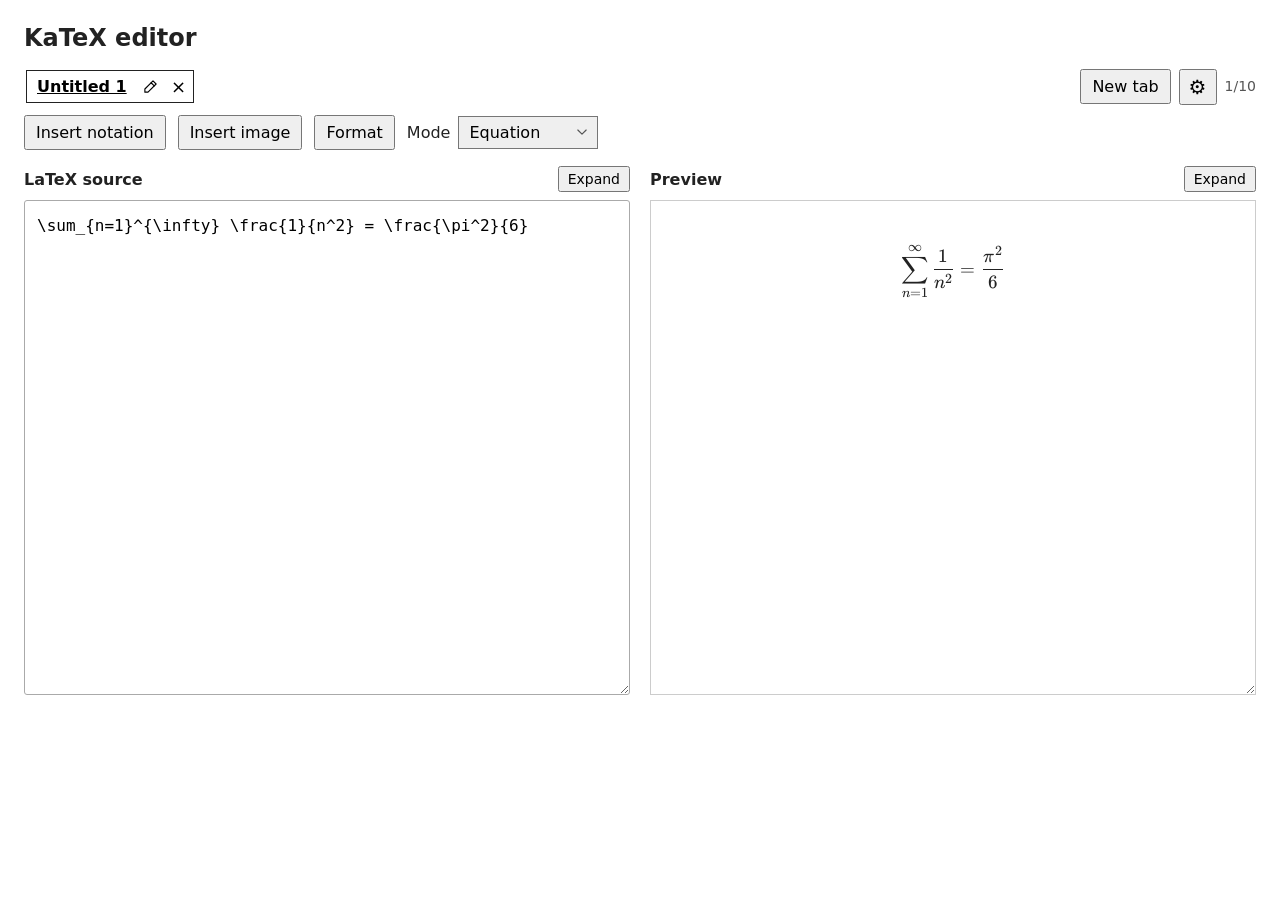
<file: index.html>
<!doctype html>
<meta charset="utf-8">
<title>KaTeX Editor</title>
<meta http-equiv="refresh" content="0; url=src/index.html">
<p>Loading KaTeX Editor…</p>
<p><a href="src/index.html">Continue if the editor doesn’t open</a></p>
</file>
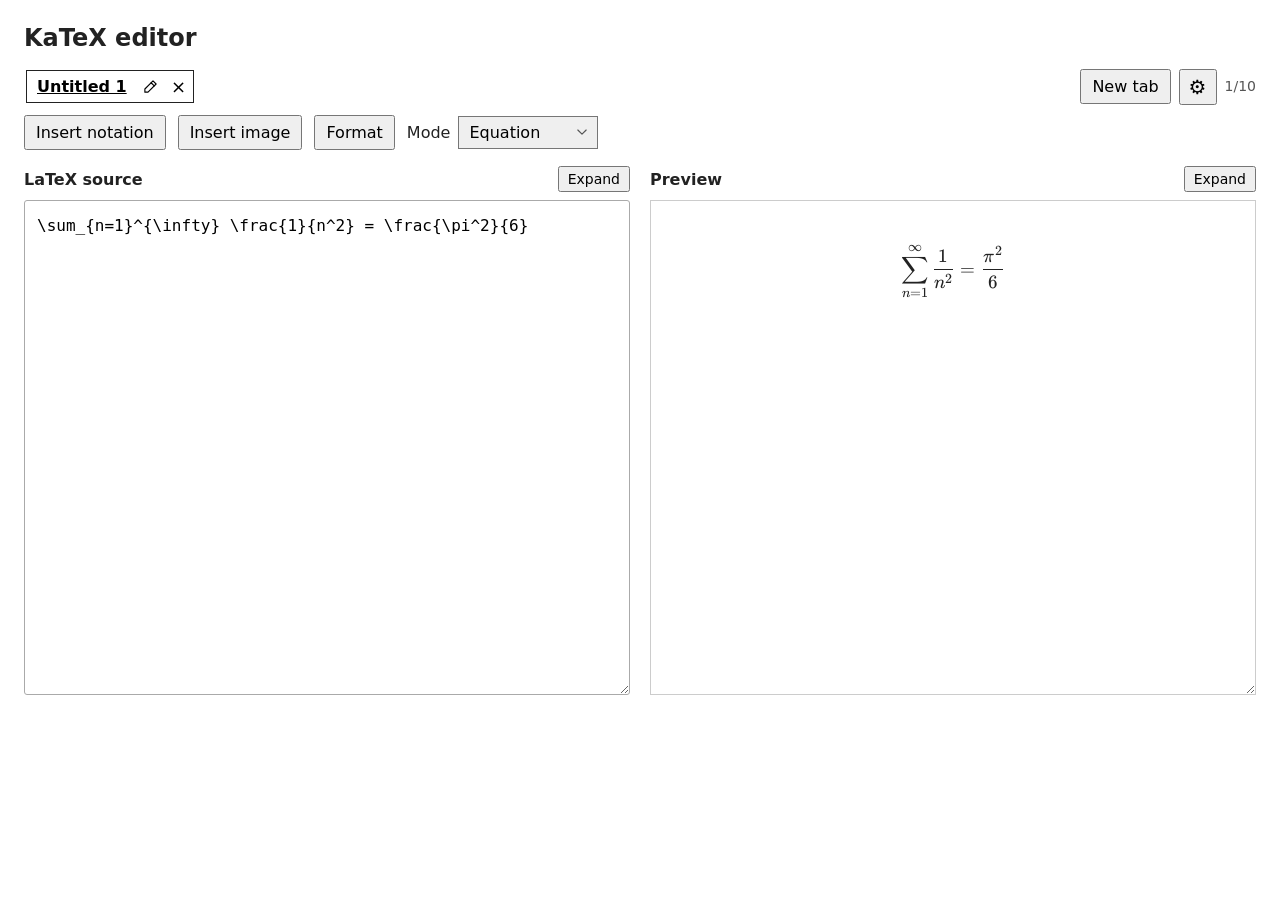
<file: src/index.html>
<!doctype html>
<html lang="en"><head><meta charset="utf-8"><meta name="viewport" content="width=device-width,initial-scale=1"><title>KaTeX editor</title>
<script type="text/plain" id="license-notices">
Editor license
==============

The MIT License (MIT)

Copyright (c) 2026 Ziyu Gu

Permission is hereby granted, free of charge, to any person obtaining a copy
of this software and associated documentation files (the "Software"), to deal
in the Software without restriction, including without limitation the rights
to use, copy, modify, merge, publish, distribute, sublicense, and/or sell
copies of the Software, and to permit persons to whom the Software is
furnished to do so, subject to the following conditions:

The above copyright notice and this permission notice shall be included in all
copies or substantial portions of the Software.

THE SOFTWARE IS PROVIDED "AS IS", WITHOUT WARRANTY OF ANY KIND, EXPRESS OR
IMPLIED, INCLUDING BUT NOT LIMITED TO THE WARRANTIES OF MERCHANTABILITY,
FITNESS FOR A PARTICULAR PURPOSE AND NONINFRINGEMENT. IN NO EVENT SHALL THE
AUTHORS OR COPYRIGHT HOLDERS BE LIABLE FOR ANY CLAIM, DAMAGES OR OTHER
LIABILITY, WHETHER IN AN ACTION OF CONTRACT, TORT OR OTHERWISE, ARISING FROM,
OUT OF OR IN CONNECTION WITH THE SOFTWARE OR THE USE OR OTHER DEALINGS IN THE
SOFTWARE.


Third-party notices
===================

# Third-party notices

The editor's MIT license does not replace the licenses of its bundled components.
These components are embedded in `KaTeX Editor.html`; their notices are also
embedded in that file for standalone redistribution.

## KaTeX 0.18.9

Includes the math renderer, stylesheet, and auto-render extension.
Upstream: https://github.com/KaTeX/KaTeX
License: MIT

```text
The MIT License (MIT)

Copyright (c) 2013-2020 Khan Academy and other contributors

Permission is hereby granted, free of charge, to any person obtaining a copy
of this software and associated documentation files (the "Software"), to deal
in the Software without restriction, including without limitation the rights
to use, copy, modify, merge, publish, distribute, sublicense, and/or sell
copies of the Software, and to permit persons to whom the Software is
furnished to do so, subject to the following conditions:

The above copyright notice and this permission notice shall be included in all
copies or substantial portions of the Software.

THE SOFTWARE IS PROVIDED "AS IS", WITHOUT WARRANTY OF ANY KIND, EXPRESS OR
IMPLIED, INCLUDING BUT NOT LIMITED TO THE WARRANTIES OF MERCHANTABILITY,
FITNESS FOR A PARTICULAR PURPOSE AND NONINFRINGEMENT. IN NO EVENT SHALL THE
AUTHORS OR COPYRIGHT HOLDERS BE LIABLE FOR ANY CLAIM, DAMAGES OR OTHER
LIABILITY, WHETHER IN AN ACTION OF CONTRACT, TORT OR OTHERWISE, ARISING FROM,
OUT OF OR IN CONNECTION WITH THE SOFTWARE OR THE USE OR OTHER DEALINGS IN THE
SOFTWARE.
```

## KaTeX fonts

The bundled font files retain the copyright and license metadata shown below.
The font software is covered by SIL OFL 1.1, separately from the renderer's MIT
license. The embedded fonts have not been modified.
Font project: https://github.com/KaTeX/katex-fonts
License text source: https://spdx.org/licenses/OFL-1.1.html

```text
Copyright (c) 2009-2010, Design Science, Inc. (<www.mathjax.org>)
Copyright (c) 2014-2018 Khan Academy (<www.khanacademy.org>)

Reserved Font Names: KaTeX_AMS, KaTeX_Caligraphic, KaTeX_Fraktur, KaTeX_Main, KaTeX_Math, KaTeX_SansSerif, KaTeX_Script, KaTeX_Size1, KaTeX_Size2, KaTeX_Size3, KaTeX_Size4, KaTeX_Typewriter.

This Font Software is licensed under the SIL Open Font License, Version 1.1.

SIL OPEN FONT LICENSE

Version 1.1 - 26 February 2007

PREAMBLE

The goals of the Open Font License (OFL) are to stimulate worldwide development of collaborative font projects, to support the font creation efforts of academic and linguistic communities, and to provide a free and open framework in which fonts may be shared and improved in partnership with others.

The OFL allows the licensed fonts to be used, studied, modified and redistributed freely as long as they are not sold by themselves. The fonts, including any derivative works, can be bundled, embedded, redistributed and/or sold with any software provided that any reserved names are not used by derivative works. The fonts and derivatives, however, cannot be released under any other type of license. The requirement for fonts to remain under this license does not apply to any document created using the fonts or their derivatives.

DEFINITIONS

"Font Software" refers to the set of files released by the Copyright Holder(s) under this license and clearly marked as such. This may include source files, build scripts and documentation.

"Reserved Font Name" refers to any names specified as such after the copyright statement(s).

"Original Version" refers to the collection of Font Software components as distributed by the Copyright Holder(s).

"Modified Version" refers to any derivative made by adding to, deleting, or substituting — in part or in whole — any of the components of the Original Version, by changing formats or by porting the Font Software to a new environment.

"Author" refers to any designer, engineer, programmer, technical writer or other person who contributed to the Font Software.

PERMISSION & CONDITIONS

Permission is hereby granted, free of charge, to any person obtaining a copy of the Font Software, to use, study, copy, merge, embed, modify, redistribute, and sell modified and unmodified copies of the Font Software, subject to the following conditions:

1) Neither the Font Software nor any of its individual components, in Original or Modified Versions, may be sold by itself.

2) Original or Modified Versions of the Font Software may be bundled, redistributed and/or sold with any software, provided that each copy contains the above copyright notice and this license. These can be included either as stand-alone text files, human-readable headers or in the appropriate machine-readable metadata fields within text or binary files as long as those fields can be easily viewed by the user.

3) No Modified Version of the Font Software may use the Reserved Font Name(s) unless explicit written permission is granted by the corresponding Copyright Holder. This restriction only applies to the primary font name as presented to the users.

4) The name(s) of the Copyright Holder(s) or the Author(s) of the Font Software shall not be used to promote, endorse or advertise any Modified Version, except to acknowledge the contribution(s) of the Copyright Holder(s) and the Author(s) or with their explicit written permission.

5) The Font Software, modified or unmodified, in part or in whole, must be distributed entirely under this license, and must not be distributed under any other license. The requirement for fonts to remain under this license does not apply to any document created using the Font Software.

TERMINATION

This license becomes null and void if any of the above conditions are not met.

DISCLAIMER

THE FONT SOFTWARE IS PROVIDED "AS IS", WITHOUT WARRANTY OF ANY KIND, EXPRESS OR IMPLIED, INCLUDING BUT NOT LIMITED TO ANY WARRANTIES OF MERCHANTABILITY, FITNESS FOR A PARTICULAR PURPOSE AND NONINFRINGEMENT OF COPYRIGHT, PATENT, TRADEMARK, OR OTHER RIGHT. IN NO EVENT SHALL THE COPYRIGHT HOLDER BE LIABLE FOR ANY CLAIM, DAMAGES OR OTHER LIABILITY, INCLUDING ANY GENERAL, SPECIAL, INDIRECT, INCIDENTAL, OR CONSEQUENTIAL DAMAGES, WHETHER IN AN ACTION OF CONTRACT, TORT OR OTHERWISE, ARISING FROM, OUT OF THE USE OR INABILITY TO USE THE FONT SOFTWARE OR FROM OTHER DEALINGS IN THE FONT SOFTWARE.
```
</script>
<link rel="stylesheet" href="vendor/katex.min.css">
<link rel="stylesheet" href="editor.css"></head><body>
<h1>KaTeX editor</h1>
<div class="tab-bar"><div id="document-tabs" class="document-tabs" role="tablist" aria-label="Documents"></div><button id="new-tab" type="button" disabled>New tab</button><button id="open-settings" type="button" aria-label="Settings" title="Settings" aria-haspopup="dialog" aria-controls="settings-dialog" aria-expanded="false">&#9881;&#65038;</button><span id="tab-count" class="hint">1/10</span></div>
<div class="toolbar">
<button id="open" aria-haspopup="dialog">Insert notation</button>
<button id="insert-image" type="button" title="Insert a local PNG/JPEG">Insert image</button><input id="image-file" type="file" accept="image/png,image/jpeg,.png,.jpg,.jpeg" hidden>
<button id="open-format" type="button" aria-haspopup="dialog">Format</button>
<label>Mode <select id="mode"><option value="equation">Equation</option><option value="document">Text + math</option></select></label>
<span id="status" role="status"></span>
</div>
<div class="columns" id="columns"><section id="source-panel"><h2 class="panel-heading"><label for="source">LaTeX source</label><button type="button" data-expand="source">Expand</button></h2><textarea id="source" spellcheck="false" autocapitalize="off" autocomplete="off" aria-label="LaTeX source" placeholder="Type LaTeX here…"></textarea></section><section id="preview-panel"><h2 class="panel-heading"><span>Preview</span><button type="button" data-expand="preview">Expand</button></h2><div id="preview" aria-label="Rendered LaTeX preview"></div><p id="error" role="status"></p></section></div>

<dialog id="settings-dialog" aria-labelledby="settings-title"><div class="dialog-head"><h2 id="settings-title">Settings</h2><button id="close-settings" type="button">Close</button></div><section><h3>Appearance</h3><div class="actions"><span>Theme</span><button id="theme" type="button" aria-label="Switch to dark mode">Light</button></div><label class="preview-setting"><input type="checkbox" id="full-size-math" checked> Full-size math on this tab</label></section><section><h3>Downloads</h3><div class="settings-actions"><button id="download">Download .tex</button><button id="download-pdf" type="button" title="Print the rendered preview using Save as PDF">Download PDF</button></div></section><section><div id="session-menu"><h3>Session backups</h3><div class="session-options"><div class="actions"><button id="export-session" type="button">Export session</button><button id="export-tabs" type="button">Export all tabs</button><button id="import-session" type="button">Import session</button><input id="session-file" type="file" accept=".json,application/json" hidden></div><small id="history-info"></small><p class="hint">Undo/redo history saves automatically. No edit-count cap. Export a session for a portable backup.</p></div></div></section><section class="features-section"><details id="features-help"><summary>Features &amp; help</summary><div id="help">
<h3>Writing and formatting</h3>
<p><strong>Equation:</strong> type LaTeX directly, for example <code>\frac{a}{b}</code>, without dollar signs.</p>
<p><strong>Text + math:</strong> mix plain text with <code>$inline math$</code> or <code>$$display math$$</code>. Also supports <code>\(…\)</code> and <code>\[…\]</code>.</p>
<p><strong>Insert notation</strong> builds formulas from editable fields. <strong>Format</strong> formats selected text or inserts a block at the cursor. Alignment, centered equations, matrices and cases are available.</p>
<p>Use <code>\begin{align} a &amp;= b \\ c &amp;= d \end{align}</code> for numbered alignment, or <code>align*</code> without numbers. The <code>&amp;</code> marks alignment and <code>\\</code> separates rows. Separate-line insertion uses <code>$$…$$</code> in Text + math mode and <code>\\</code> in Equation mode.</p>
<h3>Basic Markdown</h3>
<p>In Text + math mode, use <code>**bold**</code>, <code>*italic*</code> or <code>_italic_</code>, <code>~~strikethrough~~</code>, and backticks for inline code. Start a line with <code>#</code>, <code>##</code> or <code>###</code> for a heading, <code>- </code> for a bullet, or <code>1. </code> for a numbered list. Triple backticks make a code block.</p>
<p>Math inside its delimiters keeps its LaTeX syntax. HTML, links and external Markdown images stay literal text; use Insert image for local images. PDF exports show the formatted result; source downloads preserve what you typed.</p>
<h3>Tabs and editing</h3>
<p>Keep up to <strong>10 named tabs</strong>, each with its own source, images, mode and undo/redo history. Use the pencil on a tab to rename it. That name is used for downloads and suggested as the PDF filename.</p>
<p><strong>Undo/redo:</strong> Cmd-Z / Cmd-Shift-Z on Mac; Ctrl-Z / Ctrl-Shift-Z or Ctrl-Y elsewhere. New edits replace the redo branch. History saves across reloads in this browser, subject to available browser storage. There is no edit-count cap.</p>
<p>Expand either panel for more room. The preview scrolls internally. It follows the source box height as it grows or shrinks, with the default preview height as its minimum and a page-height limit. Long text-only LaTeX wraps; PDF export fits wide equations to the page.</p>
<h3>Images</h3>
<p><strong>Insert image</strong> switches Equation tabs to Text + math after confirmation. In Text + math mode, insert images, with the cursor outside a formula. Choose a width before inserting (50% by default), then resize or remove it in the preview. Those changes can be undone.</p>
<p>Local <strong>PNG/JPEG only</strong>: at most 10 MB, 25 megapixels and 16,000 pixels per side before processing. Images are re-encoded, with metadata removed, and reduced to at most 2,400 pixels per side. Stored images are limited to 5 MB each, 25 MB total and 32 images per tab, including images retained for undo. No SVG, GIF or remote image links.</p>
<h3>Downloads and backups</h3>
<p><strong>Download .tex:</strong> source text with image markers omitted. <strong>Download PDF:</strong> opens the browser print dialog; choose Save as PDF. Only the rendered document is printed, including images, on a white page.</p>
<p><strong>Export session:</strong> the current tab, including images and history. <strong>Export all tabs:</strong> all named tabs and their history. <strong>Import session:</strong> opens a single-session file in a new tab when space is available; an all-tabs backup restores its saved set of tabs.</p>
<p>Drafts, images and history save automatically in this browser. Keep exported JSON backups if you want a portable copy. The editor works offline and sends no documents or images to a server.</p>
</div></details></section></dialog><dialog id="rename-dialog" aria-labelledby="rename-title"><form id="rename-form"><div class="dialog-head"><h2 id="rename-title">Rename tab</h2><button id="cancel-rename" type="button">Cancel</button></div><label for="document-name">Name</label><input id="document-name" type="text" maxlength="80" autocomplete="off" required><div class="actions" style="margin-top:12px"><button type="submit">Save name</button></div></form></dialog><dialog id="image-dialog" aria-labelledby="image-dialog-title"><div class="dialog-head"><h2 id="image-dialog-title">Insert image</h2><button id="cancel-image" type="button">Cancel</button></div><label for="new-image-width">Width (% of preview/page): <output id="new-image-width-value">50%</output></label><input id="new-image-width" type="range" min="20" max="100" step="5" value="50" style="width:100%"><div class="new-image-stage"><div id="new-image-preview-wrap"><img id="new-image-preview" alt=""></div></div><button id="confirm-image" type="button">Insert image</button><p class="hint">You can resize it afterward. Included in PDF/session exports; omitted from .tex.</p></dialog><dialog id="dialog" aria-labelledby="dialog-title"><div class="dialog-head"><h2 id="dialog-title">Insert notation</h2><button id="close">Close</button></div><div class="toolbar" role="tablist" aria-label="Math helpers"><button id="tab-notation" role="tab" aria-selected="true">Notation</button><button id="tab-format" role="tab" aria-selected="false">Format</button></div><div id="quick" role="group" aria-label="Common notation"></div><label id="notation-label" for="notation">All notation</label><select id="notation"></select><label id="alignment-label" hidden>Align rows<select id="alignment"><option value="relation">At equals / relations</option><option value="left">Left</option><option value="center">Center</option><option value="right">Right</option><option value="manual">Keep manual &amp; markers</option></select></label><p id="notation-help" class="hint"></p><div id="fields"></div><details><summary>LaTeX to insert</summary><pre id="notation-source" style="white-space:pre-wrap;overflow-wrap:anywhere"></pre></details><div id="formula-preview"></div><p id="formula-error" role="status"></p><div class="actions"><label id="display-label"><input type="checkbox" id="display" checked> Display math</label><button id="insert">Insert</button><button id="insert-line" type="button">Insert on separate line</button></div></dialog>
<script src="vendor/katex.min.js"></script>
<script src="vendor/auto-render.min.js"></script>
<script src="editor.js"></script></body></html>
</file>
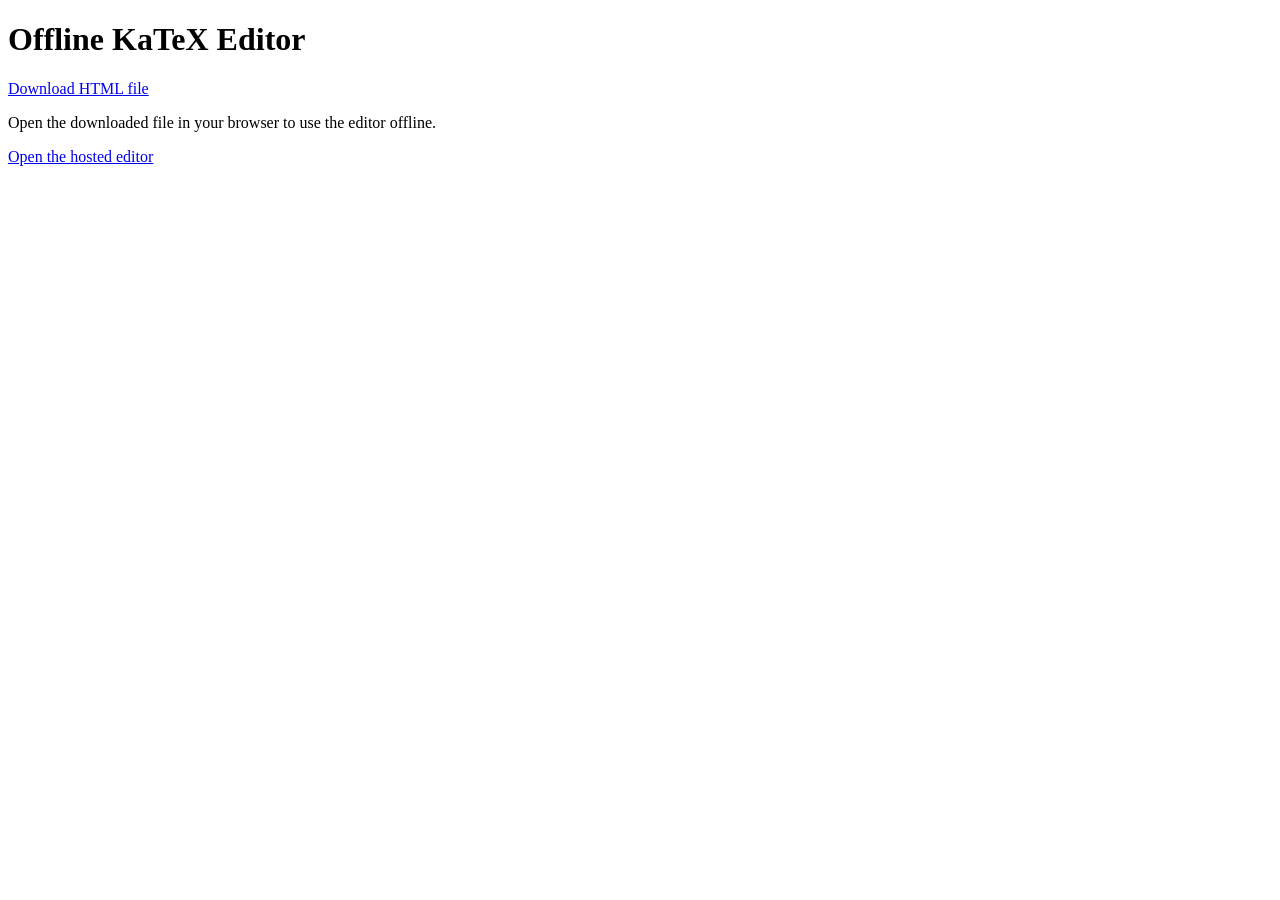
<file: download.html>
<!doctype html>
<html lang="en">
<head>
  <meta charset="utf-8">
  <meta name="viewport" content="width=device-width, initial-scale=1">
  <title>Download KaTeX Editor</title>
</head>
<body>
  <main>
    <h1>Offline KaTeX Editor</h1>
    <p><a href="./KaTeX%20Editor.html" download="KaTeX Editor.html">Download HTML file</a></p>
    <p>Open the downloaded file in your browser to use the editor offline.</p>
    <p><a href="./">Open the hosted editor</a></p>
  </main>
</body>
</html>
</file>
<file: src/editor.css>
[hidden]{display:none!important}[role="tab"][aria-selected="true"]{font-weight:700;text-decoration:underline}*{box-sizing:border-box}body{font:16px system-ui,sans-serif;margin:24px;color:#222;background:#fff}h1{font-size:24px;margin:0 0 16px}button,input,select,textarea{font:inherit}button,select{padding:6px 10px}button{cursor:pointer}label{display:block}header,.toolbar,.dialog-head{display:flex;gap:12px;align-items:center;flex-wrap:wrap}.toolbar{margin-bottom:16px}.toolbar label{display:flex;gap:8px;align-items:center}.columns{display:grid;grid-template-columns:1fr 1fr;gap:20px}.columns h2{font-size:16px;margin:0 0 8px}textarea{width:100%;height:55vh;min-height:260px;padding:12px;resize:vertical;font:16px/1.6 ui-monospace,monospace;border:1px solid #aaa;border-radius:3px}#preview{min-height:260px;overflow:auto;padding:16px;border:1px solid #ccc;white-space:pre-wrap;overflow-wrap:anywhere}#preview .katex{white-space:normal}#preview .katex-display{overflow-x:auto;overflow-y:hidden;padding:6px 0}.hint,#status{font-size:14px;color:#555}.hint{line-height:1.6}#error{color:#a11;white-space:pre-wrap;font-size:14px}dialog{width:min(600px,calc(100% - 32px));max-height:90vh;overflow:auto;border:1px solid #aaa;border-radius:4px;padding:20px}dialog::backdrop{background:#0005}.dialog-head{justify-content:space-between;margin-bottom:16px}.dialog-head h2{font-size:20px;margin:0}#quick{display:flex;flex-wrap:wrap;gap:6px;margin-bottom:16px}#notation{width:100%;margin:6px 0 16px}#fields{display:grid;grid-template-columns:1fr 1fr;gap:12px}#fields input,#fields textarea{width:100%;margin-top:4px;padding:6px;font-family:ui-monospace,monospace}#fields textarea{height:130px;min-height:90px}#fields:has(textarea){grid-template-columns:1fr}#formula-preview{overflow:auto;padding:12px;min-height:70px;margin:12px 0;border:1px solid #ddd}.actions{display:flex;gap:12px;align-items:center;flex-wrap:wrap}.actions label{display:flex;gap:6px}#insert{margin-left:auto}#formula-error{color:#a11;font-size:14px}button:focus-visible,input:focus-visible,textarea:focus-visible,select:focus-visible{outline:2px solid #2463aa;outline-offset:2px}@media(max-width:700px){body{margin:16px}.columns{grid-template-columns:1fr}textarea{height:35vh}#fields{grid-template-columns:1fr}}

:root{color-scheme:light}
:root[data-theme="dark"]{color-scheme:dark}
:root[data-theme="dark"] body{background:#181818;color:#eee}
:root[data-theme="dark"] textarea,:root[data-theme="dark"] input,:root[data-theme="dark"] select,:root[data-theme="dark"] button,:root[data-theme="dark"] dialog{background:#242424;color:#eee;border-color:#666}
:root[data-theme="dark"] #preview,:root[data-theme="dark"] #formula-preview{border-color:#666}
:root[data-theme="dark"] .hint,:root[data-theme="dark"] #status{color:#bbb}
:root[data-theme="dark"] #error,:root[data-theme="dark"] #formula-error{color:#ff9292}
:root[data-theme="dark"] :focus-visible{outline-color:#8abfff}

#session-menu{position:relative;align-self:center}#session-menu summary{cursor:pointer;padding:6px 10px;border:1px solid #aaa}#session-menu .session-options{position:absolute;top:100%;left:0;z-index:5;width:min(330px,calc(100vw - 32px));padding:12px;background:#fff;border:1px solid #aaa}#session-menu small{display:block;margin-top:10px}:root[data-theme="dark"] #session-menu .session-options{background:#242424;color:#eee;border-color:#666}.columns>section{min-width:0}.columns{grid-template-columns:minmax(0,1fr) minmax(0,1fr)}
.panel-heading{display:flex;align-items:center;justify-content:space-between;gap:12px}.panel-heading button{font-size:14px;font-weight:400;padding:3px 8px}
.columns[data-expanded]{grid-template-columns:minmax(0,1fr)}.columns[data-expanded="source"] #preview-panel,.columns[data-expanded="preview"] #source-panel{display:none}
.columns[data-expanded="source"] #source{height:75vh}.columns[data-expanded="preview"] #preview{min-height:70vh}
@media(max-width:700px){.columns{grid-template-columns:minmax(0,1fr)}}.preview-setting{font-size:14px;margin:8px 0}#preview{line-height:1.5;resize:vertical;min-height:260px}#preview .katex{display:inline-block;vertical-align:middle;padding-block:.08em}#preview .katex:has(.mfrac){padding-block:.2em}#preview .katex-display{line-height:normal}
#session-menu{position:relative;font-size:14px}#session-menu summary{cursor:pointer;padding:6px 10px;border:1px solid #aaa}#session-menu[open]{padding:8px;border:1px solid #aaa}#session-menu .actions{margin:10px 0}#session-menu p{max-width:320px;margin-bottom:0}
@media(max-width:700px){.columns{grid-template-columns:minmax(0,1fr)}}

@page{size:letter;margin:16mm}
@media print{
  :root{color-scheme:light!important}
  html,body{background:#fff!important;color:#111!important;margin:0!important;padding:0!important}
  body>:not(#columns){display:none!important}
  #columns{display:block!important;width:100%!important;margin:0!important}
  #source-panel{display:none!important}
  #columns #preview-panel{display:block!important;width:100%!important}
  #preview-panel>:not(#preview){display:none!important}
  #columns #preview{display:block!important;color:#111!important;background:#fff!important;width:100%!important;max-width:none!important;min-height:0!important;height:auto!important;max-height:none!important;margin:0!important;padding:0!important;border:0!important;overflow:visible!important;resize:none!important;box-shadow:none!important}
  #preview .katex-display{overflow:visible!important;break-inside:avoid;page-break-inside:avoid}
  #preview .katex{color:inherit;break-inside:avoid;page-break-inside:avoid}
}

.editor-image{display:block;max-width:100%;margin:16px auto;white-space:normal;line-height:1.4}
.editor-image img{display:block;width:100%;height:auto;object-fit:contain;background:#fff}
.image-controls{display:flex;justify-content:center;align-items:center;flex-wrap:wrap;gap:8px;margin-top:8px;font-size:13px}
.image-controls input[type=range]{width:110px}.new-image-stage{display:flex;justify-content:center;padding:12px 0;margin:12px 0;border:1px solid #ccc}#new-image-preview{display:block;width:100%;height:auto;max-height:320px;object-fit:contain;background:#fff}.image-controls button{font-size:13px;padding:3px 8px}
@media print{#preview .editor-image{break-inside:avoid;page-break-inside:avoid;max-width:100%;margin:12px auto}#preview .editor-image img{max-height:9in;object-fit:contain}#preview .image-controls{display:none!important}}

#preview .katex-prose{display:inline;white-space:normal;overflow-wrap:anywhere;padding-block:0}
#preview .katex-prose .katex-html,#preview .katex-prose .katex-html span:not(.katex-strut){display:inline;white-space:normal;overflow-wrap:anywhere}
#preview .katex-display>.katex-prose{display:block}
@media print{#preview .katex-prose{break-inside:auto!important;page-break-inside:auto!important}}

#preview{height:min(55vh,11in);max-height:11in;min-height:260px;overflow:auto}.columns[data-expanded="preview"] #preview{height:min(75vh,11in);min-height:260px;max-height:11in}.tab-bar{display:flex;align-items:center;gap:8px;margin-bottom:10px;min-width:0;flex-wrap:wrap}
.document-tabs{display:flex;gap:6px;overflow-x:auto;min-width:0;max-width:100%;flex:1 1 220px;padding:2px}
.document-tabs button{flex-shrink:0;max-width:220px;overflow:hidden;text-overflow:ellipsis;white-space:nowrap}
.document-bar{display:flex;align-items:center;gap:8px;flex-wrap:wrap;margin-bottom:16px;font-size:14px}
#document-name{padding:6px 8px;width:min(320px,100%);min-width:0}

.document-tab{display:flex;align-items:stretch;flex:0 0 auto;border:1px solid #aaa}
.document-tabs .document-tab button{border:0;border-radius:0;background:transparent}
.document-tabs .document-tab [role=tab]{max-width:190px}
.document-tabs .tab-icon{display:inline-flex;align-items:center;justify-content:center;min-width:28px;padding:4px 6px;overflow:visible;font-size:18px}
.document-tab[data-active="true"]{border-color:currentColor}
.document-tab .tab-icon:hover{background:#0001}
:root[data-theme="dark"] .document-tab .tab-icon:hover{background:#fff2}
#rename-form #document-name{width:100%;margin-top:8px}

#open-settings{font-size:20px;line-height:1;padding:7px 9px;min-width:36px}
#settings-dialog{width:min(440px,calc(100% - 32px))}
#settings-dialog h3{font-size:16px;margin:20px 0 10px}
.settings-actions{display:flex;flex-wrap:wrap;gap:8px}
#settings-dialog #session-menu{margin-top:20px;padding:0;border:0}
#settings-dialog #session-menu summary{font-size:16px;font-weight:600;border:0;padding:0}
#settings-dialog #session-menu .session-options{position:static;width:auto;padding:0;border:0;background:transparent}

#open-settings{font-size:20px;line-height:1.1;min-width:36px;padding:5px 8px}
#settings-dialog{width:min(460px,calc(100% - 32px))}
#settings-dialog h3{font-size:16px;margin:18px 0 10px}
.settings-actions{display:grid;grid-template-columns:1fr 1fr;gap:8px}
#settings-dialog #session-menu{position:static;padding:0;border:0}
#settings-dialog #session-menu .session-options{position:static;width:auto;padding:0;border:0;background:transparent}
#settings-dialog #session-menu .actions{display:grid;grid-template-columns:1fr 1fr;gap:8px;margin:10px 0}
#settings-dialog #session-menu p{max-width:none}

#columns #preview{min-height:min(max(260px,var(--source-preview-height,260px)),11in)}
#settings-dialog .features-section{margin-top:20px;border-top:1px solid #aaa;padding-top:14px}
#features-help summary{cursor:pointer;font-weight:600}
#features-help #help{font-size:14px;line-height:1.5}
#features-help p{margin:8px 0 12px}
#features-help code{font-size:.92em;overflow-wrap:anywhere}

summary{display:flex;align-items:center;justify-content:space-between;gap:12px;list-style:none;cursor:pointer}
summary::-webkit-details-marker{display:none}
summary::marker{content:""}
summary::after{content:"+";flex:0 0 auto;font:20px/1 system-ui,sans-serif;color:inherit}
details[open]>summary::after{content:"−"}
select{appearance:none;-webkit-appearance:none;padding-right:30px;background-image:url("data:image/svg+xml,%3Csvg xmlns='http://www.w3.org/2000/svg' viewBox='0 0 12 8'%3E%3Cpath d='m1 1 5 5 5-5' fill='none' stroke='%23555' stroke-width='1.4' stroke-linecap='round' stroke-linejoin='round'/%3E%3C/svg%3E");background-repeat:no-repeat;background-position:right 10px center;background-size:10px 7px}
:root[data-theme="dark"] select{background-image:url("data:image/svg+xml,%3Csvg xmlns='http://www.w3.org/2000/svg' viewBox='0 0 12 8'%3E%3Cpath d='m1 1 5 5 5-5' fill='none' stroke='%23bbb' stroke-width='1.4' stroke-linecap='round' stroke-linejoin='round'/%3E%3C/svg%3E");background-repeat:no-repeat;background-position:right 10px center;background-size:10px 7px}

.document-tabs{scrollbar-width:none;-ms-overflow-style:none}
.document-tabs::-webkit-scrollbar{display:none;width:0;height:0}

#preview .markdown-heading{font-family:inherit;line-height:1.3;margin:.55em 0 .3em;overflow-wrap:anywhere}
#preview h1.markdown-heading{font-size:1.75em}#preview h2.markdown-heading{font-size:1.45em}#preview h3.markdown-heading{font-size:1.2em}#preview h4.markdown-heading,#preview h5.markdown-heading,#preview h6.markdown-heading{font-size:1em}
#preview .markdown-list{margin:.35em 0;padding-left:1.6em;white-space:normal}#preview .markdown-list li{margin:.15em 0;white-space:pre-wrap}
#preview .markdown-heading{font-weight:600;line-height:1.3;margin:.5em 0 .25em}#preview h1.markdown-heading{font-size:1.65em}#preview h2.markdown-heading{font-size:1.35em}#preview h3.markdown-heading{font-size:1.15em}#preview h4.markdown-heading{font-size:1.05em}#preview h5.markdown-heading{font-size:1em}#preview h6.markdown-heading{font-size:.95em}
#preview code{font: .9em/1.4 ui-monospace,monospace;background:#8882;padding:.1em .25em;border-radius:2px;white-space:pre-wrap}
#preview pre{padding:12px;margin:.6em 0;background:#8881;white-space:pre-wrap;overflow-wrap:anywhere;line-height:1.4}
#preview pre code{padding:0;background:transparent}
@media print{#preview .markdown-heading{break-after:avoid;page-break-after:avoid}#preview code,#preview pre{color:#111}}

.columns[data-expanded="preview"] .image-controls{display:none!important}
</file>
